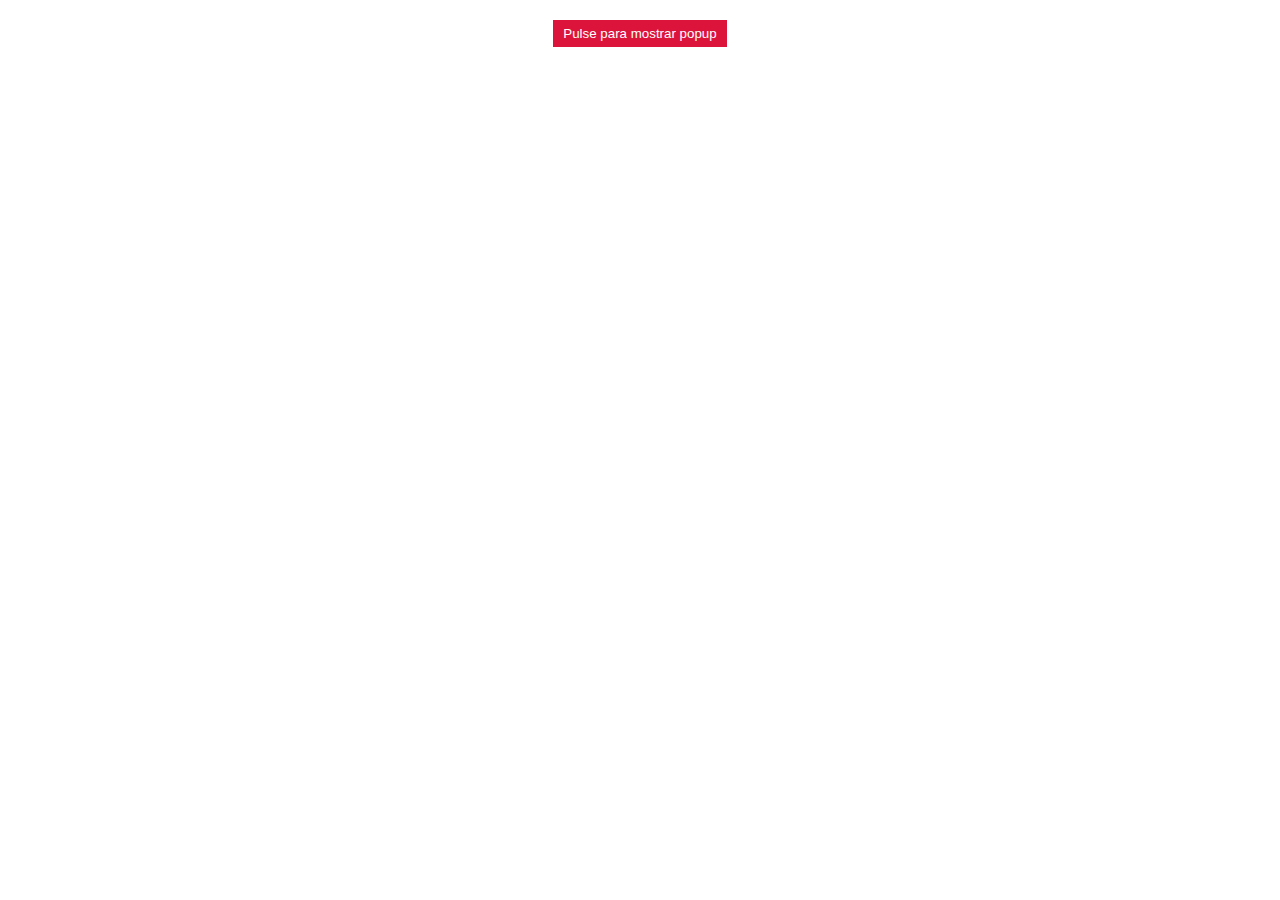
<file: pop-up/index.html>
<!DOCTYPE html>
<html lang="en">
    <head>
        <meta charset="UTF-8" />
        <meta name="viewport" content="width=device-width, initial-scale=1.0" />
        <link rel="stylesheet" href="style.css" />
        <title>POPUP (Ventana Emergente)</title>
    </head>
    <body>
        <button>Pulse para mostrar popup</button>

        <div id="envoltorio-popup">
            <div class="popup">
                <div class="cerrar-popup">x</div>
                <div class="contenido-popup">
                    <h2>DWEC is nice!</h2>
                    <h4>(que no mice)</h4>
                    <p>JavaScript le da vidilla al desarrollo web</p>
                    <a href="#">Ver proyecto</a>
                </div>
            </div>
        </div>

        <script src="popup.js"></script>
    </body>
</html>
</file>
<file: pop-up/style.css>
button {
    display: block;
    margin: 20px auto;
    background: crimson;
    color: white;
    border: 0;
    padding: 6px 10px;
}

#envoltorio-popup {
    background: rgba(100, 100, 100, 0.5);
    position: fixed;
    top: 0;
    left: 0;
    width: 100%;
    height: 100vh;
    display: none;
}

.popup {
    font-family: Arial, Helvetica, sans-serif;
    text-align: center;
    width: 100%;
    max-width: 300px;
    padding: 20px;
    margin: 10% auto;
    background: white;
    position: relative;
}

.popup a {
    background: crimson;
    color: white;
    text-decoration: none;
    padding: 6px 10px;
}

.cerrar-popup {
    position: absolute;
    top: 5px;
    right: 8px;
    cursor: pointer;
}
</file>
